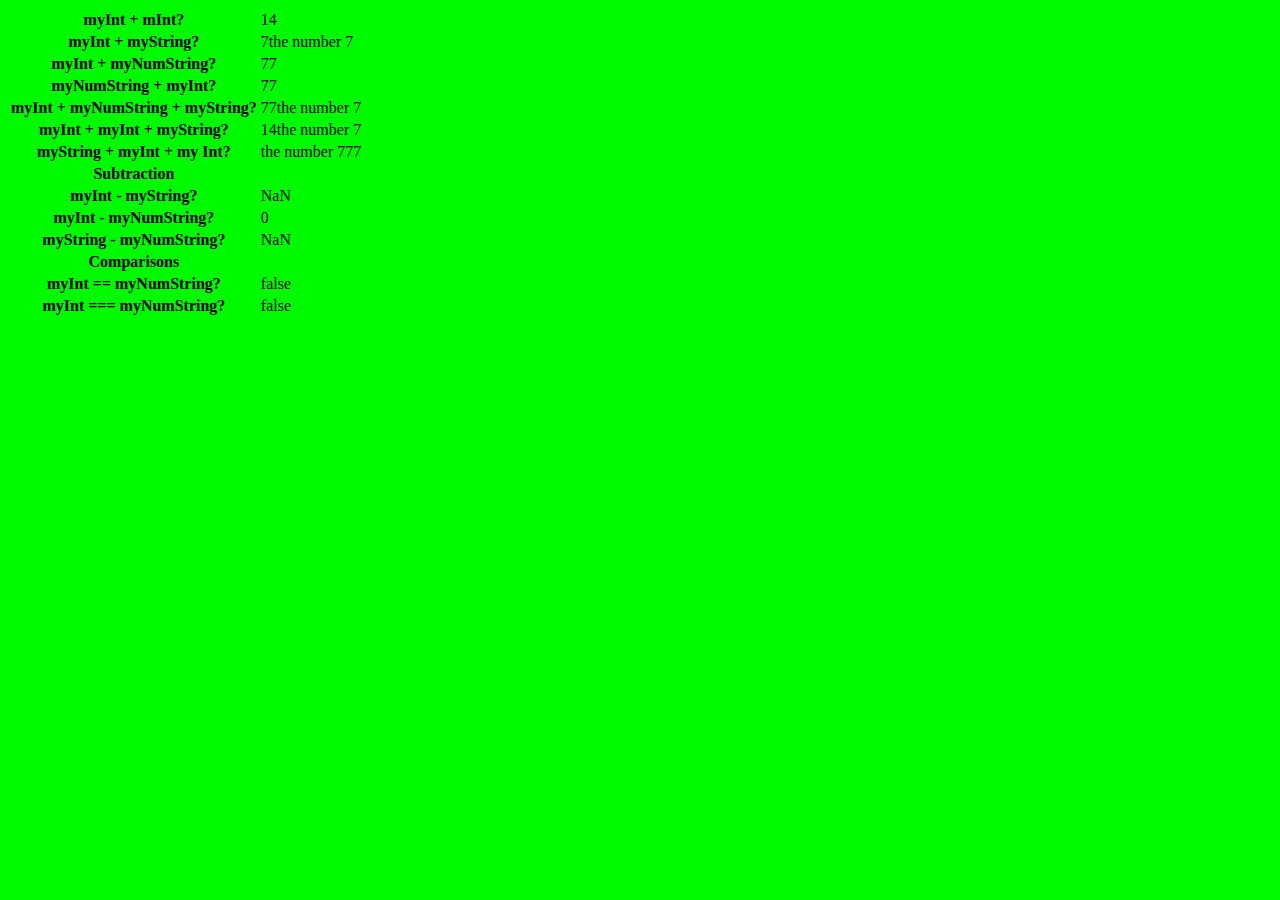
<file: Fall-2017-JS02/Challenge2/index.html>
<html>
<head>
  <link rel="stylesheet" type="text/css" href="project.css">
</head>
<body>

  <table>
  </table>
  <script src = "https://ajax.googleapis.com/ajax/libs/jquery/3.2.1/jquery.min.js"></script>
  <script src="project.js"></script>
</body>
</html>
</file>
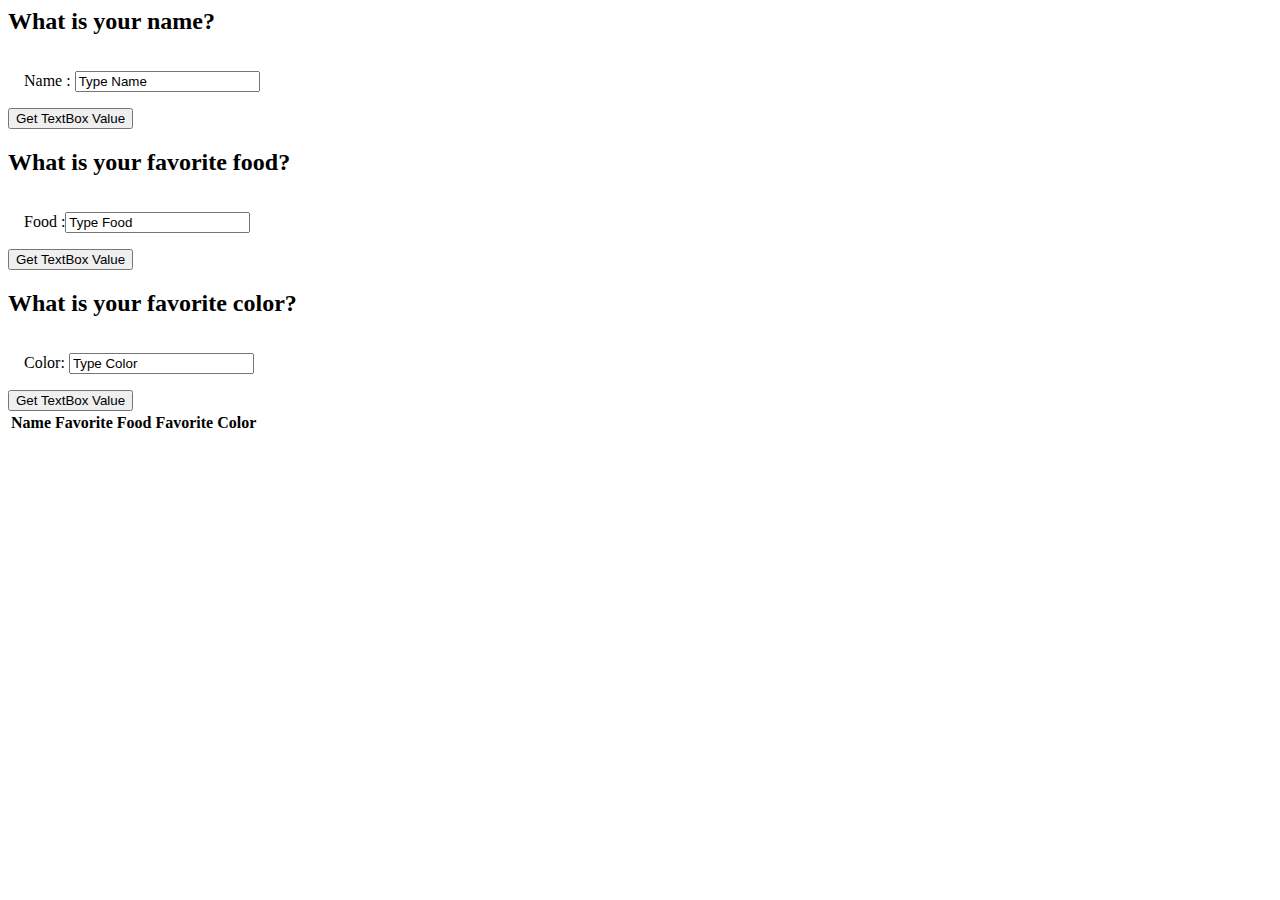
<file: Fall-2017-JS02/Challenge4.html>
<html>
<body>
  <script src = "https://ajax.googleapis.com/ajax/libs/jquery/3.2.1/jquery.min.js"></script>
  <h2>What is your name? <label class="msg"></label></h2>
  <div style="padding:16px;">
    Name : <input class='name' type="textbox" value="Type Name"></input>
  </div>

  <button class="Get">Get TextBox Value</button>

  <script type="text/javascript">
  $('button').click(function () {
    $('.msg').html($('input.name').val());

    console.log("Hi");

  });
  </script>
  <p><h2>What is your favorite food?  <label class="mss"></label></h2></p>

  <div style="padding:16px;">
    Food :<input class='food' type="textbox" value="Type Food"></input>
  </div>

  <button class="btn1">Get TextBox Value</button>

  <script type="text/javascript">
  $(".btn1").click(function () {
    $('.mss').html($('input.food').val());
    console.log("Hi2");

  });
  </script>
  <p><h2>What is your favorite color?  <label class="msa"></label></h2></p>

  <div style="padding:16px;">
    Color: <input class='color' type="textbox" value="Type Color"></input>
  </div>

  <button class="btn2">Get TextBox Value</button>

  <script type="text/javascript">
  $(".btn2").click(function () {
    $('.msa').html($('input.color').val());
    var name = $('input.name').val();
    var food = $('input.food').val();
    var color = $('input.color').val();
    console.log("Hi3");
    $("table").append(`<tr><td>${name}</td><td>${food}</td><td>${color}</td></tr>`)
  });
  </script>
  <table>
    <tr>
      <th>Name</th>
      <th>Favorite Food</th>
      <th>Favorite Color</th>
    </tr>

  </table>

</body>
</html>
</file>
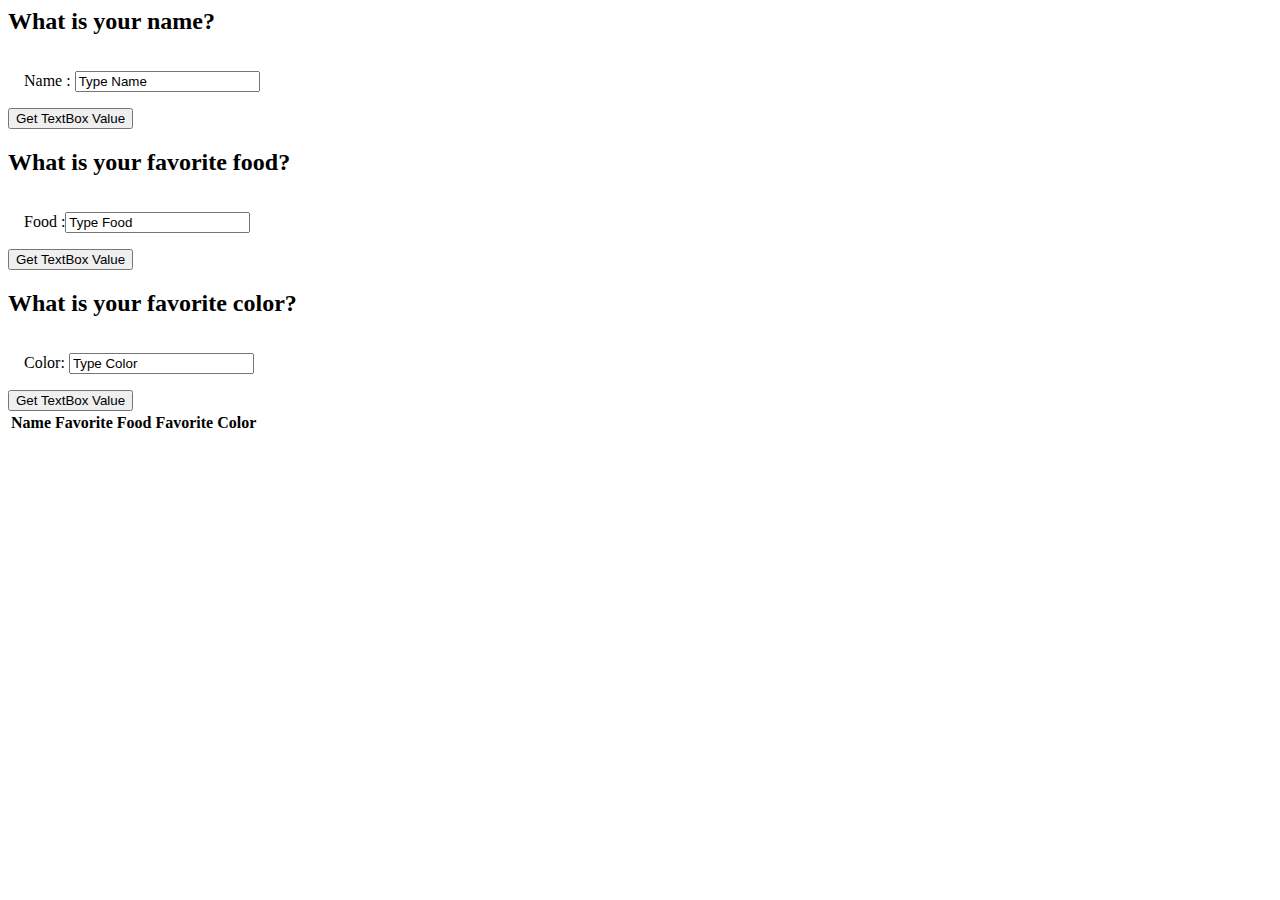
<file: Fall-2017-JS02/challenge8.html>
<html>
<body>
  <script src = "https://ajax.googleapis.com/ajax/libs/jquery/3.2.1/jquery.min.js"></script>
  <h2>What is your name? <label class="msg"></label></h2>
  <div style="padding:16px;">
    Name : <input class='name' type="textbox" value="Type Name"></input>
  </div>

  <button class="Get">Get TextBox Value</button>

  <script type="text/javascript">
  $('button').click(function () {
    $('.msg').html($('input.name').val());

    console.log("Hi");

  });
  </script>
  <p><h2>What is your favorite food?  <label class="mss"></label></h2></p>

  <div style="padding:16px;">
    Food :<input class='food' type="textbox" value="Type Food"></input>
  </div>

  <button class="btn1">Get TextBox Value</button>

  <script type="text/javascript">
  $(".btn1").click(function () {
    $('.mss').html($('input.food').val());
    console.log("Hi2");

  });
  </script>
  <p><h2>What is your favorite color?  <label class="msa"></label></h2></p>

  <div style="padding:16px;">
    Color: <input class='color' type="textbox" value="Type Color"></input>
  </div>

  <button class="btn2">Get TextBox Value</button>

  <script type="text/javascript">
  $(".btn2").click(function () {
    $('.msa').html($('input.color').val());
    var name = $('input.name').val();
    var food = $('input.food').val();
    var color = $('input.color').val();
    console.log("Hi3");
    //$("table").append(`<tr><td>${name}</td><td>${food}</td><td>${color}</td>`)
    var answerObject = {
      "one": name,
      "two": food,
      "three": color
    };

    // array
    //arr[1]
    //arr[4]

    // object
    //obj["akey"]
    //obj.akey

    var food = $('input.food').val();
    var color = $('input.color').val();
    $("table").append(`<tr><td>${answerObject["one"]}</td><td>${answerObject["two"]}</td><td>${answerObject["three"]}</td></tr>`);
    $("#table tr").remove();
    $("table").append(`<tr><td>${answerObject["three"]}</td><td>${answerObject["two"]}</td><td>${answerObject["one"]}</td></tr>`)
});

  </script>
  <table>
    <tr>
      <th>Name</th>
      <th>Favorite Food</th>
      <th>Favorite Color</th>
    </tr>

  </table>

</body>
</html>
</file>
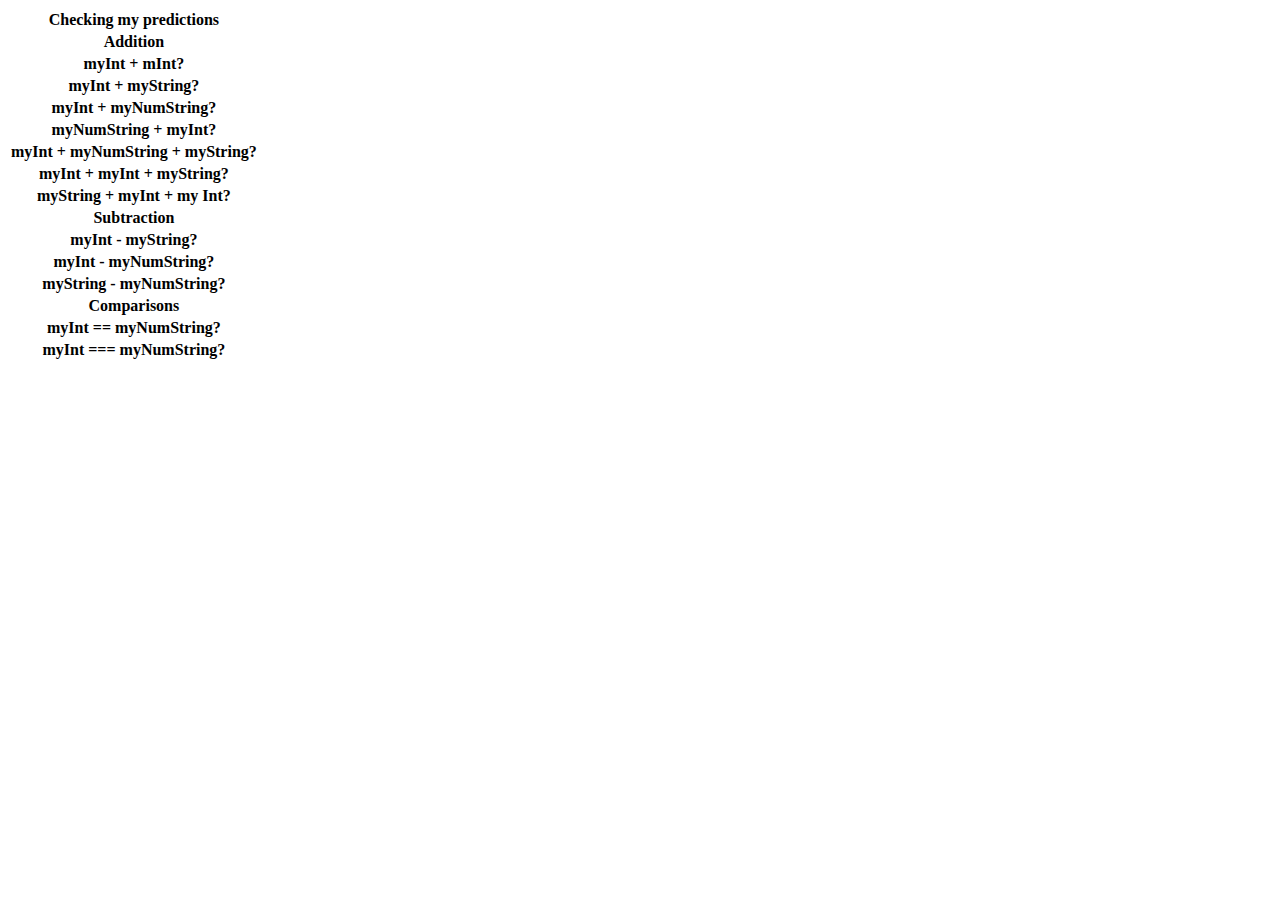
<file: Fall-2017-JS02/TestingChallenge5Out.html>
<html>
  <body>
      <table>
        <tr>
          <th>
          Checking my predictions
        </th>
        <tr>
          <th>
          Addition
          <th>
        </tr>
        <tr>
          <th>
          myInt + mInt?
        </th>
          <th>
          </th>
        </tr>
        <tr>
          <th>
          myInt + myString?
        </th>
        </tr>
        <tr>
          <th>
          myInt + myNumString?
        </th>
        </tr>
        <tr>
          <th>
          myNumString + myInt?
        </th>
        </tr>
        <tr>
          <th>
          myInt + myNumString + myString?
        </th>
        </tr>
        <tr>
          <th>
          myInt + myInt + myString?
        </th>
        </tr>
        <tr>
          <th>
          myString + myInt + my Int?
        </th>
        </tr>
        <tr>
          <th>
          Subtraction
        </th>
        </tr>
        <tr>
          <th>
          myInt - myString?
        </th>
        </tr>
        <tr>
          <th>
          myInt - myNumString?
        </th>
        </tr>
        <tr>
          <th>
          myString - myNumString?
        </th>
        </tr>
        <tr>
          <th>
          Comparisons
        </th>
        </tr>
        <tr>
          <th>
          myInt == myNumString?
        </th>
        </tr>
        <tr>
          <th>
          myInt === myNumString?
        </th>
        </tr>
        <script src = "https://ajax.googleapis.com/ajax/libs/jquery/3.2.1/jquery.min.js"></script>
        <scipt src = "project.js"></script>
  </body>
</html>
</file>
<file: Fall-2017-JS02/Challenge2/project.css>
div.greeting {
  color: rgb(0, 0, 250); /*making color*/
  font-family: "Times New Roman"; /*making the font family times new roman*/
  font-size: 100px; /*making the font size 100px*/
}
body {
  background-color: rgb(0, 250, 0); /* background color green*/
}
 div {width: 320px;padding: 10px;border: 5px solid gray;margin: 0;} /*input[type=text] {
  width: 100%;
  padding: 12px 20px;
  margin: 8px 0;
  box-sizing: border-box;
}
</file>
